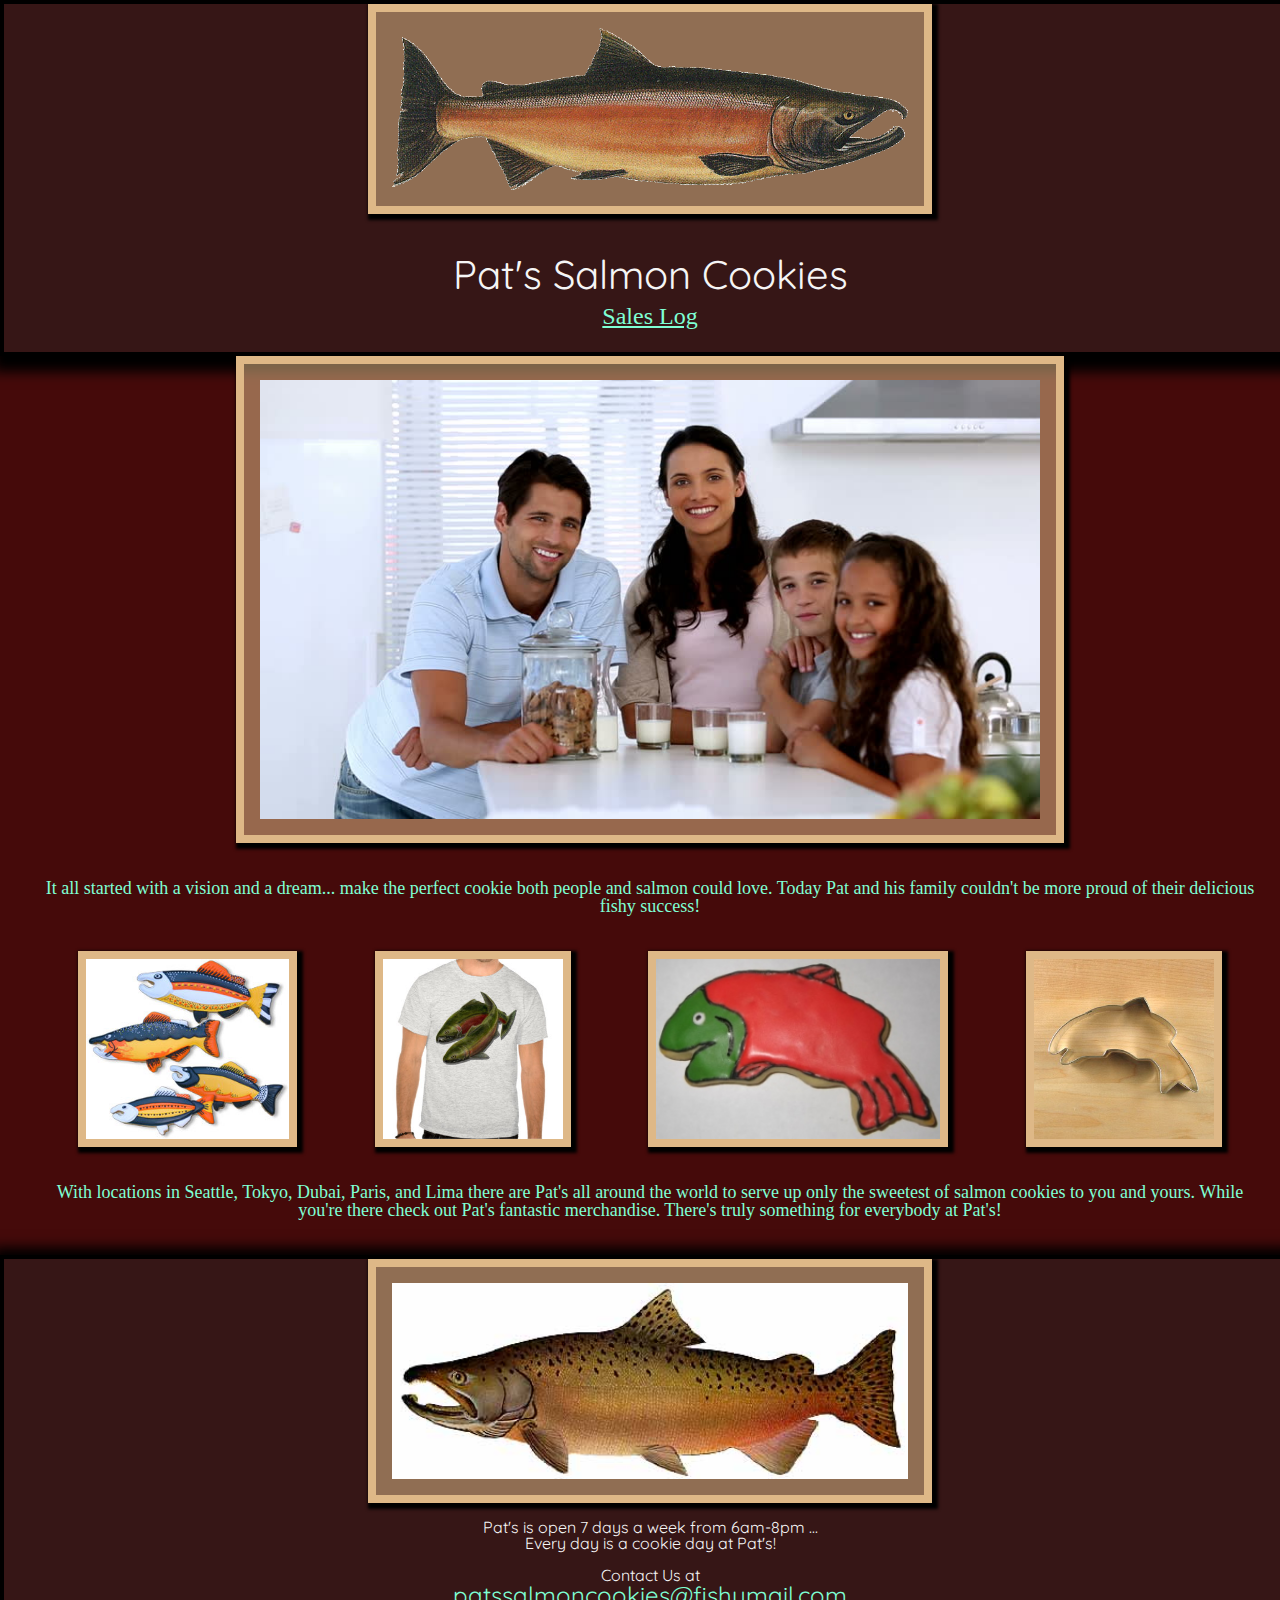
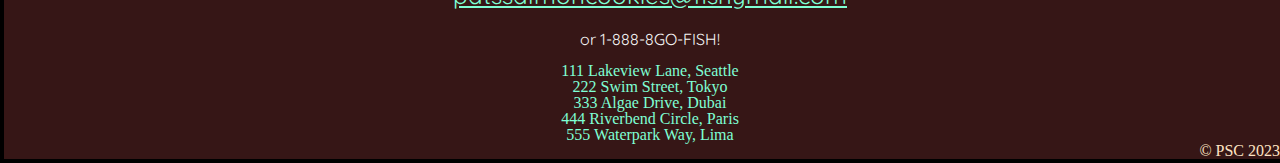
<file: index.html>
<!DOCTYPE html>
<html lang="en">
<head>
  <meta charset="UTF-8">
  <meta http-equiv="X-UA-Compatible" content="IE=edge">
  <meta name="viewport" content="width=device-width, initial-scale=1.0">
  <title>Salmon Cookies Homepage</title>
  <link href="css/reset.css" type="text/css" rel="stylesheet"/>
  <link href="css/style.css" type="text/css" rel="stylesheet"/>
  <link rel="preconnect" href="https://fonts.googleapis.com">
<link rel="preconnect" href="https://fonts.gstatic.com" crossorigin>
<link href="https://fonts.googleapis.com/css2?family=Quicksand&display=swap" rel="stylesheet">
</head>
<body>
  <header>
    <img src="img/salmon.png" alt="drawing of a salmon" class="salmon">
    <h1>Pat's Salmon Cookies</h1>
    <a href="pages/sales.html">Sales Log</a>
  </header>
  <main>
    <section>
      <img src="img/family.jpg" alt="a photo of a Pat and his family with milk and cookies" id="family">
      <p class="about">It all started with a vision and a dream... make the perfect cookie both people and salmon could love. Today Pat and his family couldn't be more proud of their delicious fishy success!</p>
    </section>
    <section>
     <div class="merchandise">
       <img src="img/fish.jpg" alt="frosted fish shaped cookies" class="merch">
       <img src="img/shirt.jpg" alt="grey tshirt with salmon on it" class="merch">
       <img src="img/frosted-cookie.jpg" alt="frosted fish shaped cookie" class="merch">
        <img src="img/cutter.jpeg" alt="fish shaped cookie cutter" class="merch">
      </div>
    <p class="about">With locations in Seattle, Tokyo, Dubai, Paris, and Lima there are Pat's all around the world to serve up only the sweetest of salmon cookies to you and yours. While you're there check out Pat's fantastic merchandise. There's truly something for everybody at Pat's!</p>
  </section>
    
  </main>
  <footer>
    <img src="img/chinook.jpg" alt="drawing of a chinook salmon" class="salmon">
    <p class="contact">Pat's is open 7 days a week from 6am-8pm ... <br>Every day is a cookie day at Pat's!</p>
    <p class="contact">Contact Us at <a href=mailto:"patssalmoncookies@fishymail.com">patssalmoncookies@fishymail.com</a>or 1-888-8GO-FISH!</p>
    <div>111 Lakeview Lane, Seattle</div>
    <div>222 Swim Street, Tokyo</div>
    <div>333 Algae Drive, Dubai</div>
    <div>444 Riverbend Circle, Paris</div>
    <div>555 Waterpark Way, Lima</div>
    <p class="copy">&copy; PSC 2023</p>
  </footer>
</body>
</html>
</file>
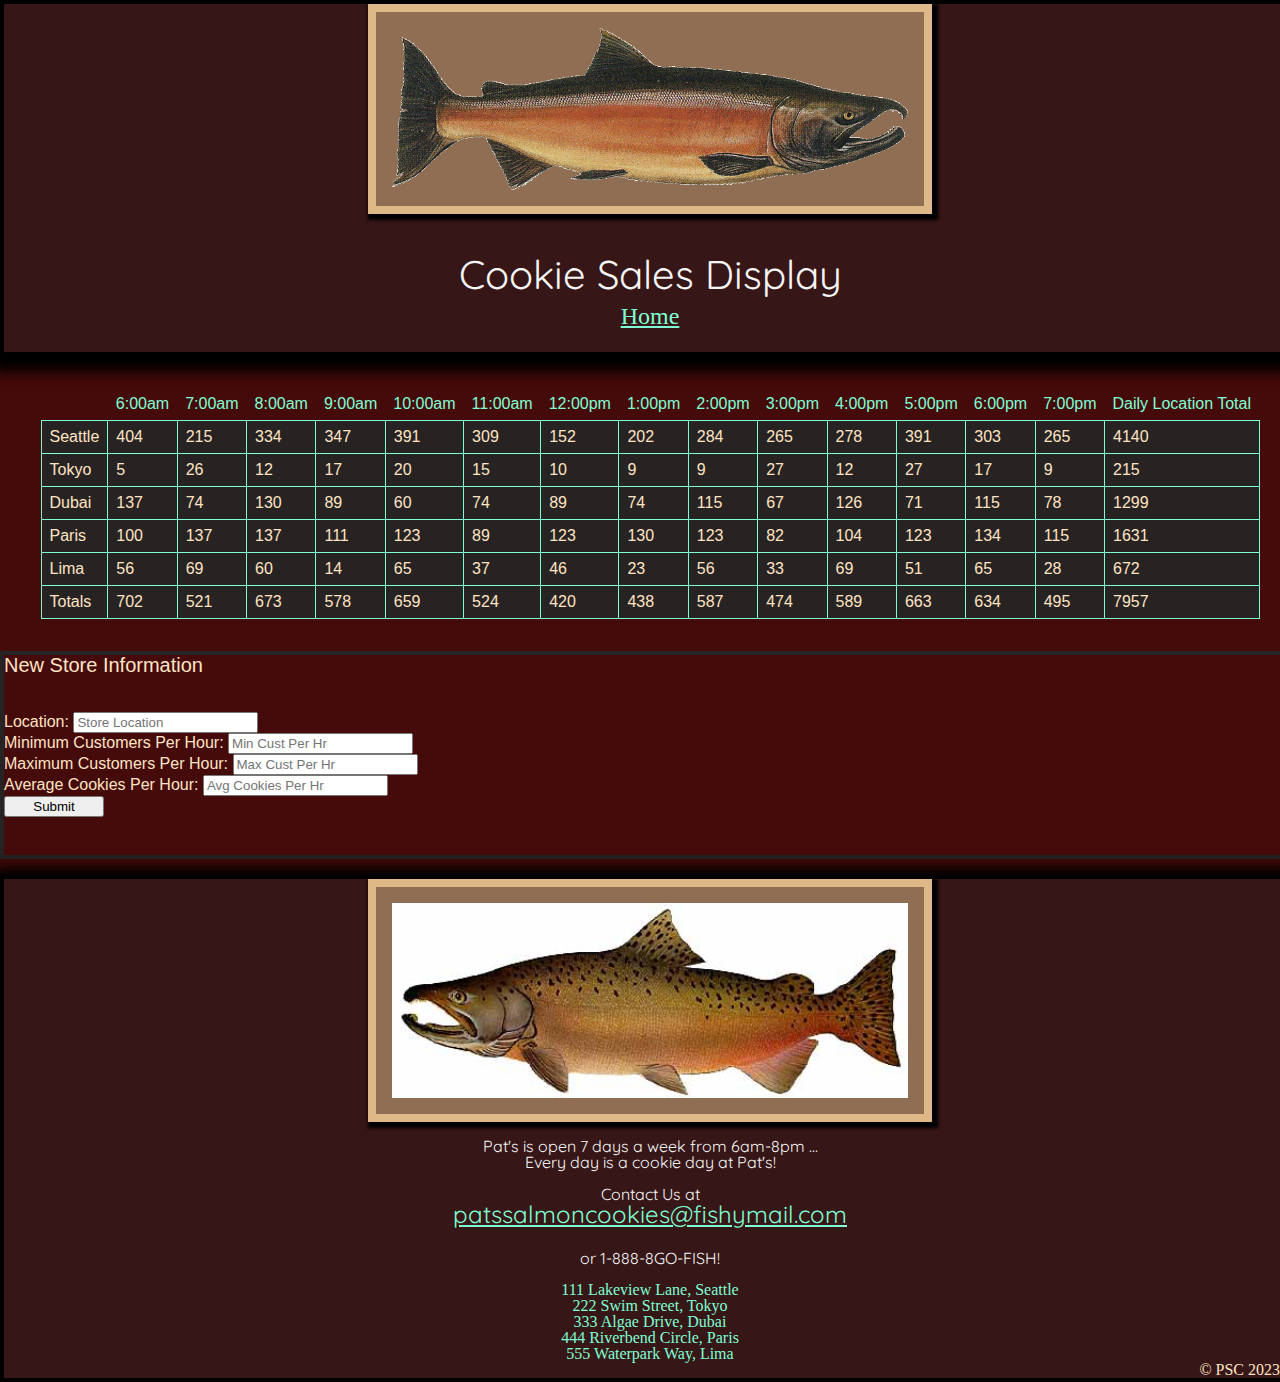
<file: pages/sales.html>
<!DOCTYPE html>
<html lang="en">
<head>
  <meta charset="UTF-8">
  <meta http-equiv="X-UA-Compatible" content="IE=edge">
  <meta name="viewport" content="width=device-width, initial-scale=1.0">
  <title>Salmon Cookies Sales</title>
  <script src="../js/app.js" defer></script>
  <link href="../css/reset.css" type="text/css" rel="stylesheet"/>
  <link href="../css/style.css" type="text/css" rel="stylesheet"/>
  <link rel="preconnect" href="https://fonts.googleapis.com">
<link rel="preconnect" href="https://fonts.gstatic.com" crossorigin>
<link href="https://fonts.googleapis.com/css2?family=Quicksand&display=swap" rel="stylesheet">
</head>
<body>
  <header>
    <img src="../img/salmon.png" alt="drawing of a salmon" class="salmon">
    <h1>Cookie Sales Display</h1>
    <a href="../index.html">Home</a>
  </header>
  <main>
  <table id="sales-table"></table>

  <form id="store-form">
    <fieldset>
      <legend>New Store Information</legend>
      <label>Location: <input id="name" name='name' placeholder="Store Location" required type="text"></label>
      <label>Minimum Customers Per Hour: <input id="minCust" name="minCust" placeholder="Min Cust Per Hr" required type="number"></label>
      <label>Maximum Customers Per Hour: <input id="maxCust" name="maxCust" placeholder="Max Cust Per Hr" required type="number"></label>
      <label>Average Cookies Per Hour: <input id="avgCookies" name="avgCookies" placeholder="Avg Cookies Per Hr" required type="number" step="0.1"> </label>
      <button type="submit">Submit</button>
    </fieldset>
  </form>

  </main>

  <footer>
    <img src="../img/chinook.jpg" alt="drawing of a chinook salmon" class="salmon">
    <p class="contact">Pat's is open 7 days a week from 6am-8pm ... <br>Every day is a cookie day at Pat's!</p>
    <p class="contact">Contact Us at <a href=mailto:"patssalmoncookies@fishymail.com">patssalmoncookies@fishymail.com</a>or 1-888-8GO-FISH!</p>
    <div>111 Lakeview Lane, Seattle</div>
    <div>222 Swim Street, Tokyo</div>
    <div>333 Algae Drive, Dubai</div>
    <div>444 Riverbend Circle, Paris</div>
    <div>555 Waterpark Way, Lima</div>
    <p class="copy">&copy; PSC 2023</p>
  </footer>
</body>
</html>
</file>
<file: css/style.css>
body {
  width: 1300px;
  margin: auto;
  background-color: rgb(69, 10, 10);
}

header {
  background-color: rgba(40, 35, 35, 0.519);
  border: 4px solid black;
  box-shadow: 4px  4px  12px 12px #000000;
}

h1 {
  color: whitesmoke;
  font-size: 40px;
  text-align: center;
  margin-top: 1em;
  font-family: 'Quicksand', sans-serif;
  padding-bottom: 10px;
}
.salmon {
  width: 40%;
  display: block;
  margin-left: auto;
  margin-right: auto;
  padding: 1em;
  border: 8px solid burlywood;
  background-color: rgba(222, 184, 135, 0.541);
  box-shadow: 3px  3px  3px 3px #000000;

}

a {
  color: aquamarine;
  display: flex;
  justify-content: center;
  font-size: x-large;
  padding-bottom: 1em;
}

li {
  color: aquamarine;
  list-style: circle;
  margin-left: 40px;
  font-family: Verdana, sans-serif;
}

section, div, p {
  color: aquamarine;
  font-family: Georgia, Times, serif;
}

#sales-table {
  margin: 2em;
  margin-left: auto;
  margin-right: auto;
}

th {
  color: aquamarine;
  padding: 0.5em;
  vertical-align: middle;
  text-align: left;
  font-family: Verdana, sans-serif;
}

#total-label, #hourly-total {
  border: 1px solid aquamarine;
  border-collapse: collapse;
  padding: 0.5em;
  color:bisque;
  background-color: rgb(40, 35, 35);
  font-family: Verdana, sans-serif;
}


#grand-total {
  border: 1px solid aquamarine;
  border-collapse: collapse;
  padding: 0.5em;
  color:bisque;
  background-color: rgb(40, 35, 35);
  font-family: Verdana, sans-serif;
}

td {
  border: 1px solid aquamarine;
  border-collapse: collapse;
  padding: 0.5em;
  color:bisque;
  background-color: rgb(40, 35, 35);
  font-family: Verdana, sans-serif;
}
form {
  border: 4px solid rgb(40, 35, 35);;
  margin-bottom: 1em;
}
fieldset {
  color: bisque;
  display: flex;
  flex-direction: column;
  justify-content: center;
  height:200px;
  font-family: Verdana, sans-serif;
}

legend {
  font-size: 20px;
  font-family: Verdana, sans-serif;
}

button {
  width: 100px;
}

footer {
  background-color: rgba(40, 35, 35, 0.519);
  height: auto;
  border: 4px solid black;
  box-shadow: 4px  4px  12px 12px #000000;
}

footer div {
  display: flex;
  justify-content: space-around;
}

.contact {
  margin: 1em;
  text-align: center;
  color: whitesmoke;
  font-family: 'Quicksand', sans-serif;
}

.copy {
  text-align: right;
  padding-right: 1em;
  color: bisque;
}

#family {
  width: 60%;
  display: block;
  margin-left: auto;
  margin-right: auto;
  padding: 1em;
  background-color: rgba(222, 184, 135, 0.541);
  border: 8px solid burlywood;
  box-shadow: 3px  3px  3px 3px #000000;
}

.merch {
  height: 180px;
  border: 8px solid burlywood;
  box-shadow: 3px  3px  3px 3px #000000;
}
.merchandise {
  display: flex;
  justify-content: space-evenly;
}
.about, .pitch {
  text-align: center;
  margin: 2em;
  font-family: Georgia, Times, serif;
  font-size: large;
}
</file>
